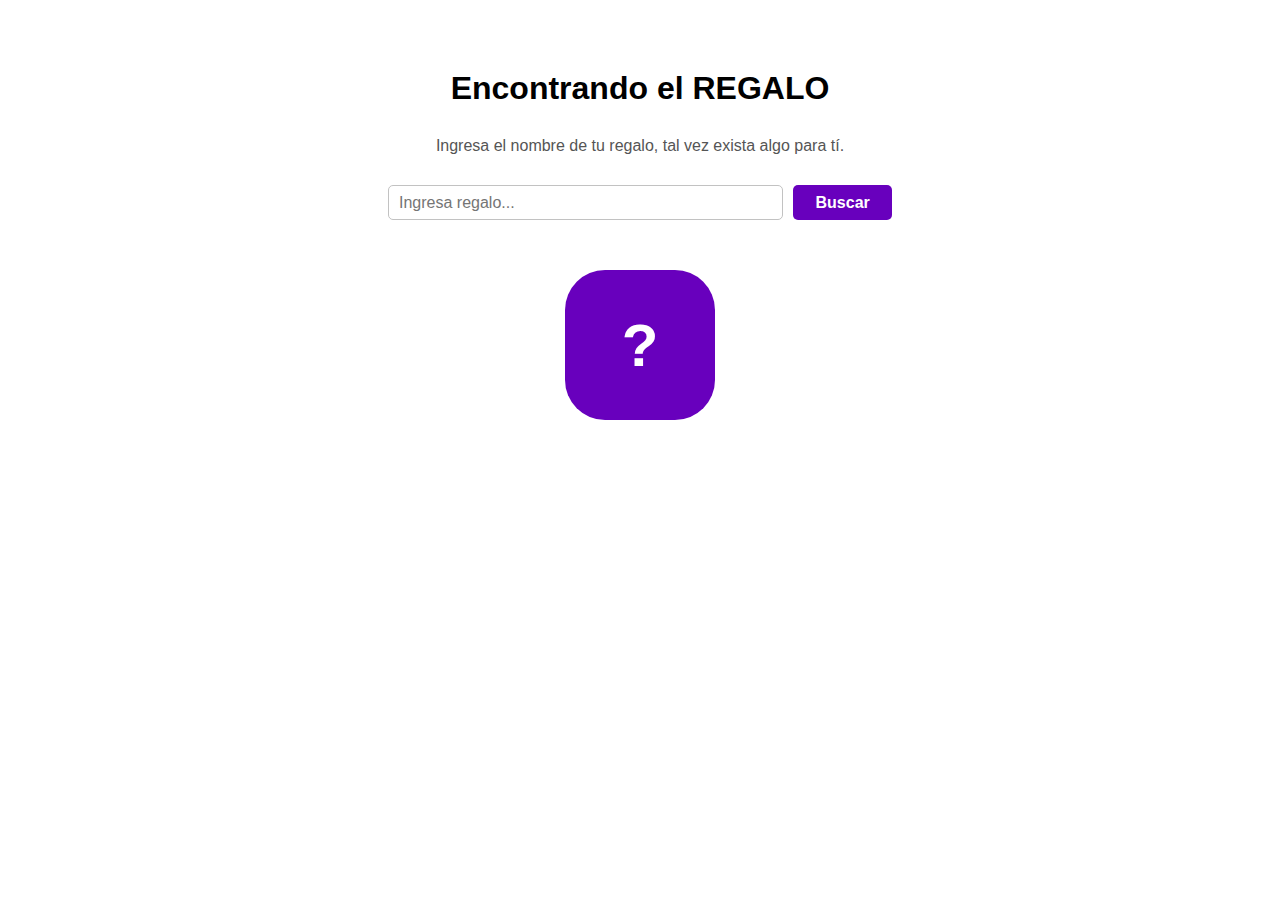
<file: DIA_CINCO/index.html>
<!DOCTYPE html>
<html lang="en">
<head>
    <meta charset="UTF-8">
    <meta name="viewport" content="width=device-width, initial-scale=1.0">
    <title>Document</title>
    <link rel="stylesheet" href="./estilo.css">
    <link
    rel="stylesheet"
    href="https://cdnjs.cloudflare.com/ajax/libs/animate.css/4.1.1/animate.min.css"/>
</head>
<body>
    <div class="container flex">

        <h1>Encontrando el REGALO</h1>

        <p>Ingresa el nombre de tu regalo, tal vez exista algo para tí.</p>

        <div class="entrada flex">
            <input type="text" class="inputLista" value="" placeholder="Ingresa regalo...">
            <button class="buscar">Buscar</button>
        </div>

        <div class="res flex animate__animated">
            <span class="span">?</span>
        </div>
    </div>

    <script src="./doc.js"></script>
</body>
</html>
</file>
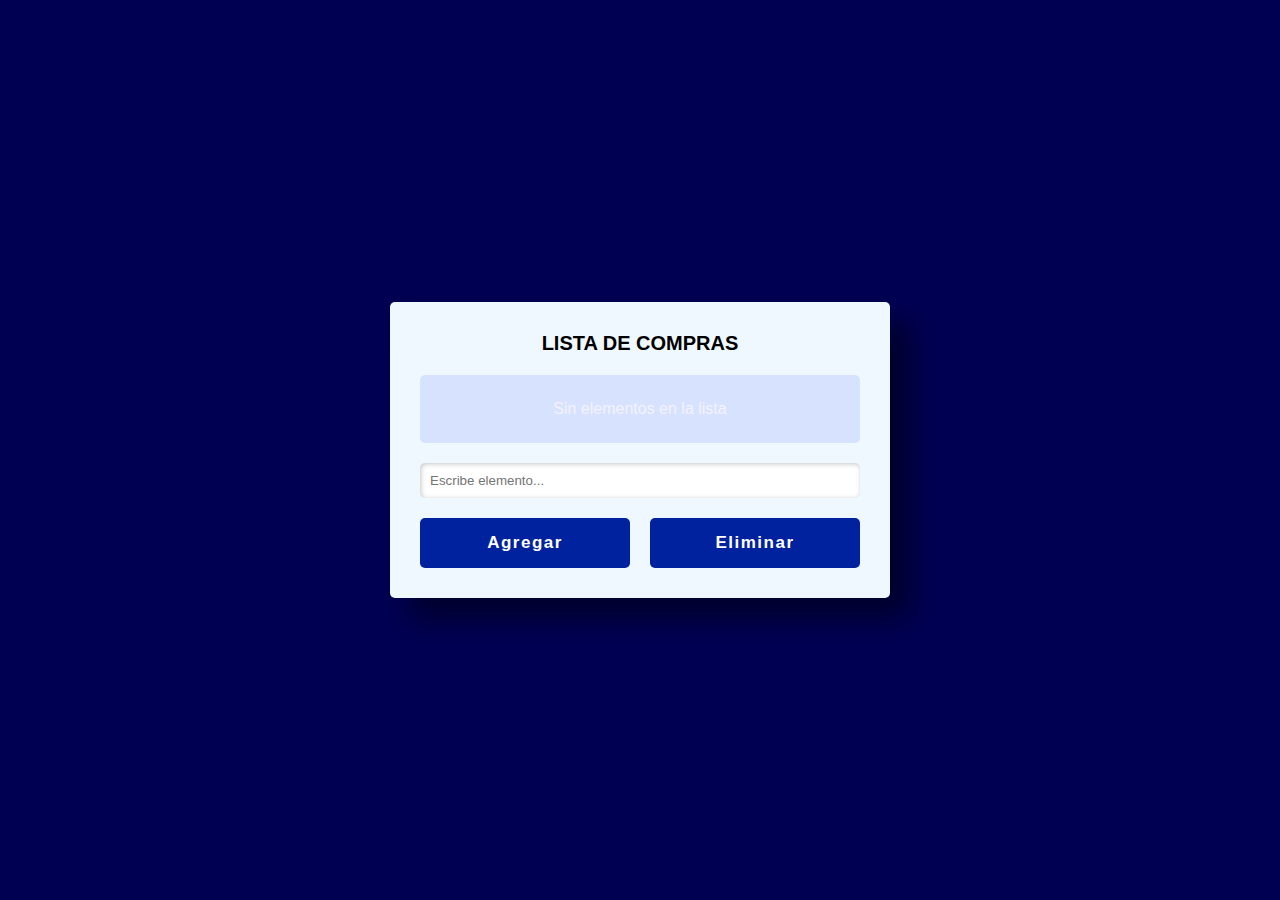
<file: DIA_DOS/index.html>
<!DOCTYPE html>
<html lang="en">
<head>
    <meta charset="UTF-8">
    <meta name="viewport" content="width=device-width, initial-scale=1.0">
    <title>Document</title>
    <link rel="stylesheet" href="./estilo.css">
</head>
<body>
    <div class="container flex">
        <div class="lista_container flex">
            <h1>LISTA DE COMPRAS</h1>
            
            <ul class="elementos_container flex">
                <!--<p>Sin elementos en la lista</p>-->
            </ul>

            
            <input class="entrada" type="text" placeholder="Escribe elemento...">
            

            <div class="botones_container flex">
                <button class="agregar">Agregar</button>
                <button class="eliminar">Eliminar</button>
            </div>
        </div>
    </div>
    <!--checar el js en html-->

    <script src="./doc.js"></script>
</body>
</html>
</file>
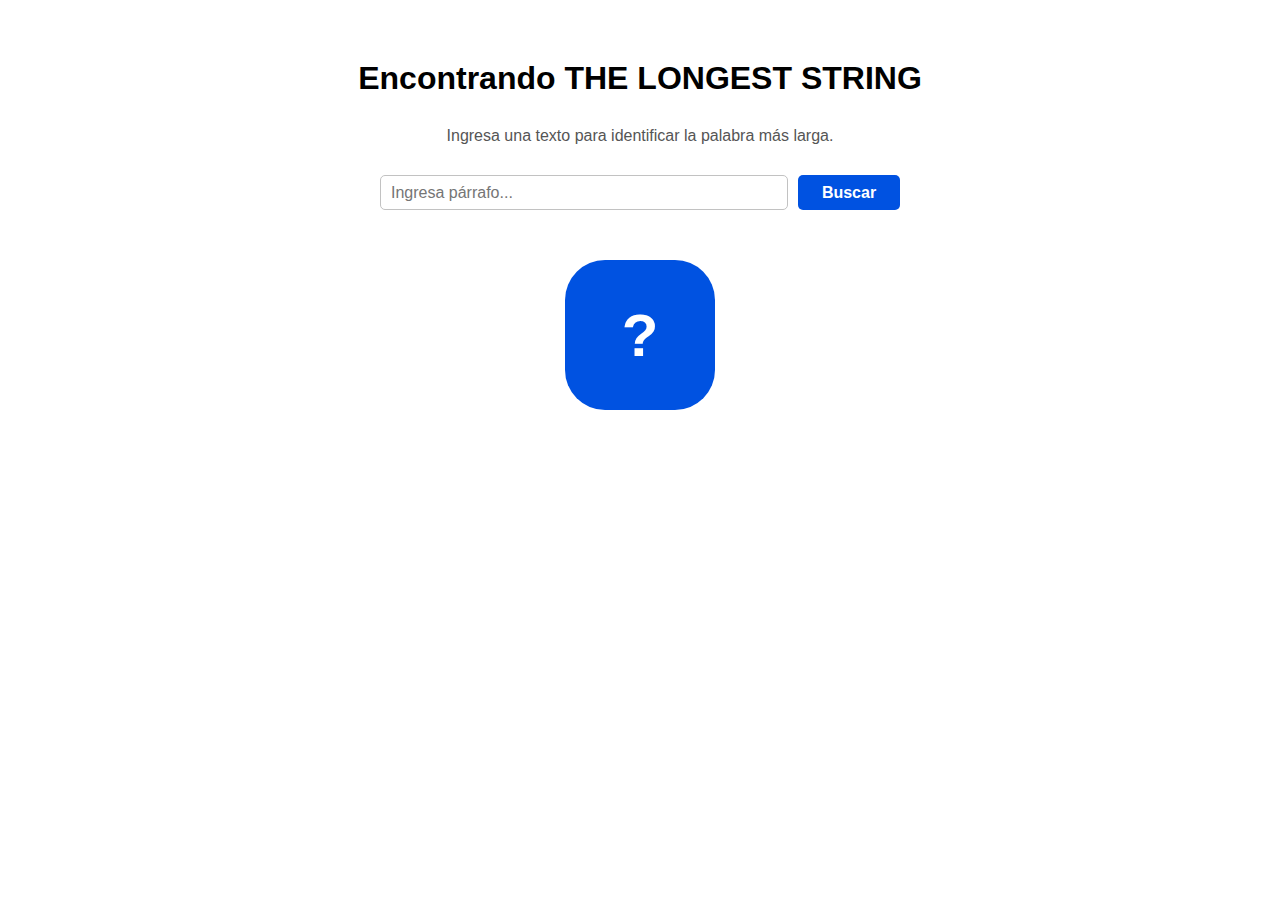
<file: DIA_SEIS/index.html>
<!DOCTYPE html>
<html lang="en">
<head>
    <meta charset="UTF-8">
    <meta name="viewport" content="width=device-width, initial-scale=1.0">
    <title>Document</title>
    <link rel="stylesheet" href="./estilo.css">
    <link
    rel="stylesheet"
    href="https://cdnjs.cloudflare.com/ajax/libs/animate.css/4.1.1/animate.min.css"/>
</head>
<body>
    <div class="container flex">

        <h1>Encontrando THE LONGEST STRING</h1>

        <p>Ingresa una texto para identificar la palabra más larga.</p>

        <div class="entrada flex">
            <input type="text" class="inputLista" value="" placeholder="Ingresa párrafo...">
            <button class="buscar">Buscar</button>
        </div>

        <div class="res flex animate__animated">
            <span class="span">?</span>
        </div>
    </div>

    <script src="./doc.js"></script>
</body>
</html>
</file>
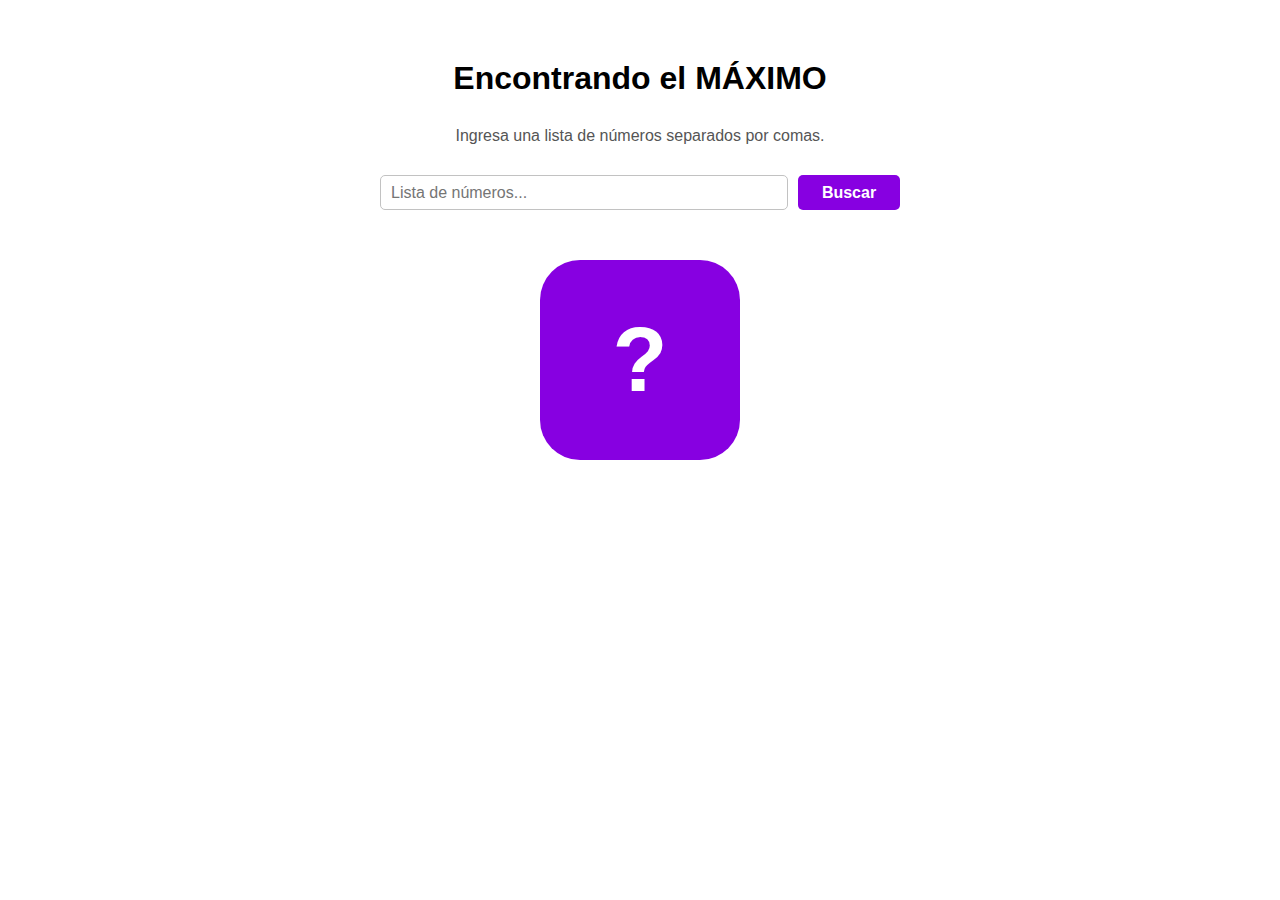
<file: DIA_SIETE/index.html>
<!DOCTYPE html>
<html lang="en">
<head>
    <meta charset="UTF-8">
    <meta name="viewport" content="width=device-width, initial-scale=1.0">
    <title>Document</title>
    <link rel="stylesheet" href="./estilo.css">
    <link
    rel="stylesheet"
    href="https://cdnjs.cloudflare.com/ajax/libs/animate.css/4.1.1/animate.min.css"/>
</head>
<body>
    <div class="container flex">

        <h1>Encontrando el MÁXIMO</h1>

        <p>Ingresa una lista de números separados por comas.</p>

        <div class="entrada flex">
            <input type="text" class="inputLista" value="" placeholder="Lista de números...">
            <button class="buscar">Buscar</button>
        </div>

        <div class="res flex animate__animated">
            <span class="span">?</span>
        </div>
    </div>

    <script src="./doc.js"></script>
</body>
</html>
</file>
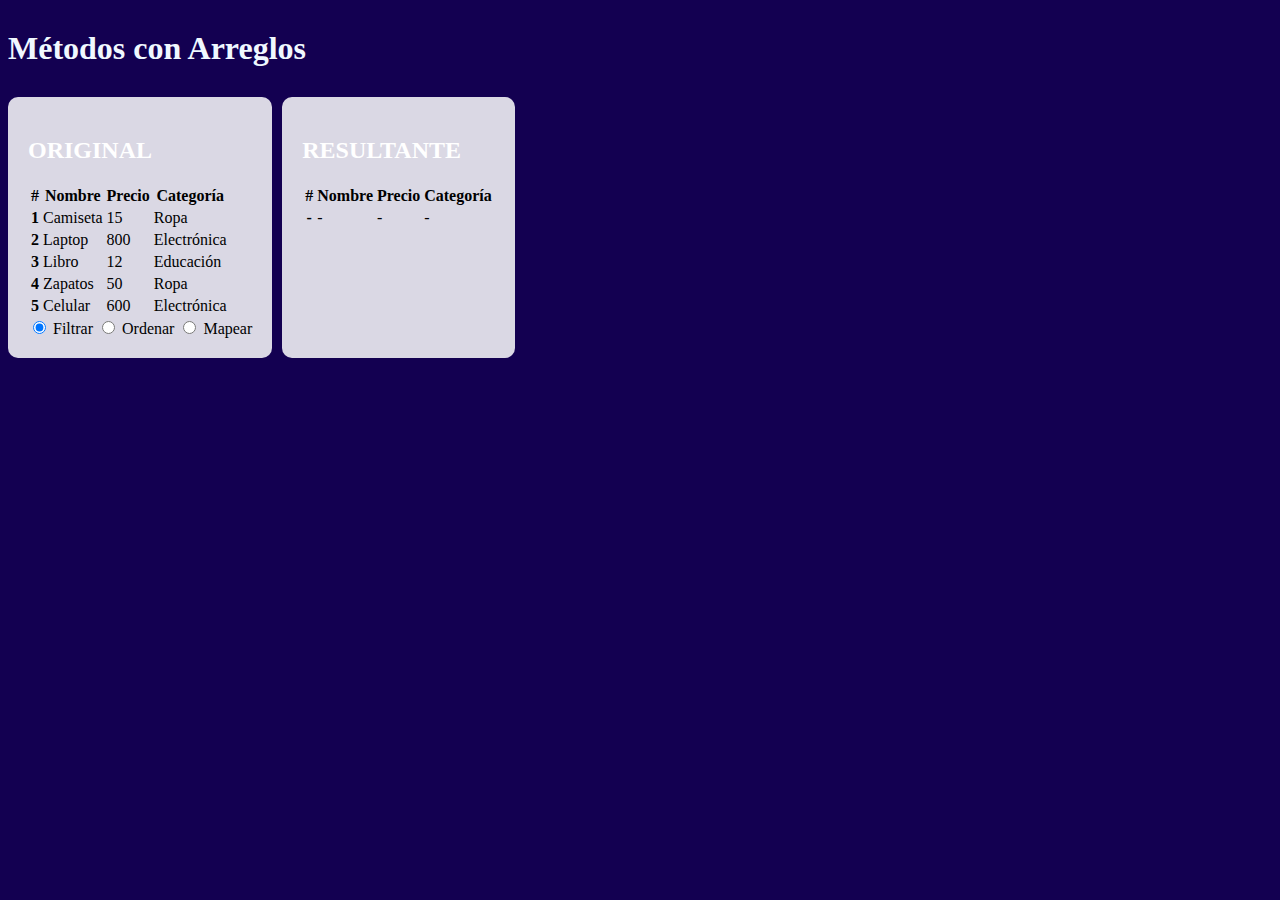
<file: DIA_TRES/index.html>
<!doctype html>
<html lang="en">
  <head>
    <meta charset="utf-8">
    <meta name="viewport" content="width=device-width, initial-scale=1">
    <title>Bootstrap demo</title>
    <link href="https://cdn.jsdelivr.net/npm/bootstrap@5.3.5/dist/css/bootstrap.min.css" rel="stylesheet" integrity="sha384-SgOJa3DmI69IUzQ2PVdRZhwQ+dy64/BUtbMJw1MZ8t5HZApcHrRKUc4W0kG879m7" crossorigin="anonymous">
    <link rel="stylesheet" href="./estilo.css">
  </head>
  <body>
      
    <div class="container">
        
        <div class="container text-center">
            <h1>Métodos con Arreglos</h1>
            <div class="row contenedor align-items-start">
                <div class="col izq">
                    <h2>ORIGINAL</h2>
                    <div class="lista-original">
                        <div class="table-container">
                            <table class="table table-striped">
                                <thead>
                                    <tr>
                                        <th scope="col">#</th>
                                        <th scope="col">Nombre</th>
                                        <th scope="col">Precio</th>
                                        <th scope="col">Categoría</th>
                                    </tr>
                                </thead>
                                <tbody class="tablaOriginalBody">
                                
                                </tbody>
                            </table>
                        </div>
                        <div class="btn-group" role="group" aria-label="Basic radio toggle button group">
                            <input type="radio" class="btn-check" name="btnradio" id="btnradio1" autocomplete="off" checked>
                            <label class="btn btn-outline-primary" for="btnradio1">Filtrar</label>
                            
                            <input type="radio" class="btn-check" name="btnradio" id="btnradio2" autocomplete="off">
                            <label class="btn btn-outline-primary" for="btnradio2">Ordenar</label>
                            
                            <input type="radio" class="btn-check" name="btnradio" id="btnradio3" autocomplete="off">
                            <label class="btn btn-outline-primary" for="btnradio3">Mapear</label>
                        </div>
                    </div>
                </div>
                <div class="col der">
                    <h2>RESULTANTE</h2>
                    <div class="table-container">
                        <table class="table  table-striped">
                            <thead class="headerResultante">

                            </thead>
                            <tbody class="tablaResultanteBody">
                                
                            </tbody>
                        </table>
                    </div>
                </div>
            </div>
        </div>
    </div>



    <script src="./doc.js"></script>
    <script src="https://cdn.jsdelivr.net/npm/bootstrap@5.3.5/dist/js/bootstrap.bundle.min.js" integrity="sha384-k6d4wzSIapyDyv1kpU366/PK5hCdSbCRGRCMv+eplOQJWyd1fbcAu9OCUj5zNLiq" crossorigin="anonymous"></script>
  </body>
</html>
</file>
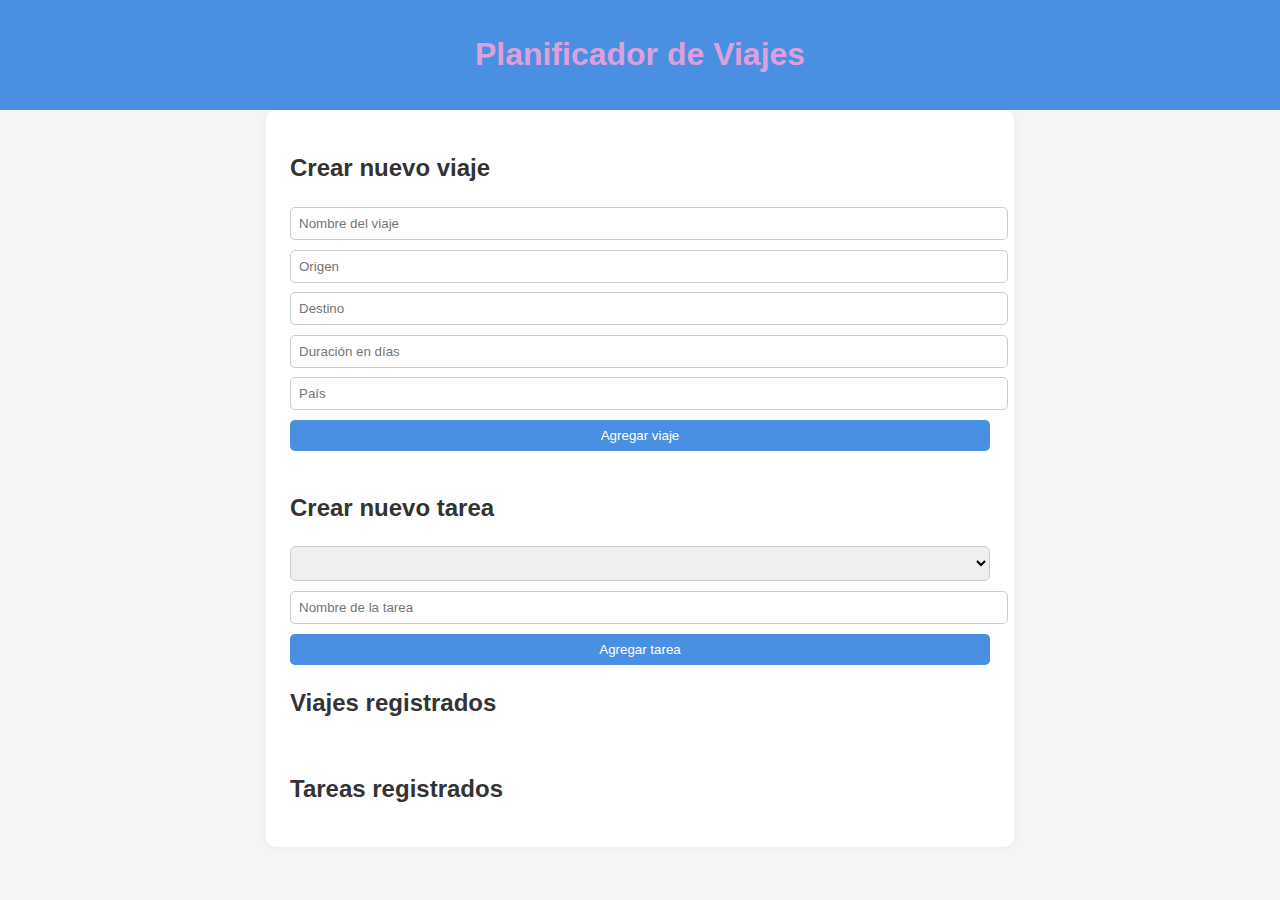
<file: DIA_UNO/index.html>
<!DOCTYPE html>
<html lang="es">

<head>
    <meta charset="UTF-8">
    <meta name="viewport" content="width=device-width, initial-scale=1.0">
    <title>Planificador de Viajes</title>
    <link rel="stylesheet" href="./estilos.css">
    <script defer src="./Viaje.js"></script>
</head>

<body>
    <header>
        <h1>Planificador de Viajes</h1>
    </header>
    <main>
        <h2>Crear nuevo viaje</h2>
        <input type="text" id="nombre" placeholder="Nombre del viaje">
        <input type="text" id="origen" placeholder="Origen">
        <input type="text" id="destino" placeholder="Destino">
        <input type="number" id="duracion" placeholder="Duración en días">
        <input type="text" id="pais" placeholder="País">
        <button class="agregarViaje">Agregar viaje</button> <!-- Crear un viaje -->
        <br>
        <br>
        <h2>Crear nuevo tarea</h2>
        <select class="nombreViaje"></select>
        <input type="text" id="tarea" placeholder="Nombre de la tarea">
        <button class="agregarTarea">Agregar tarea</button>
        <br>
        <h2>Viajes registrados</h2>
        <div id="lista-viajes"></div>
        <br>
        <h2>Tareas registrados</h2>
        <div id="lista-tareas"></div>
    </main>

    <div id="modal" class="modal-overlay">
        <div class="modal">
            <p id="modal-text"></p>
            <button onclick="cerrarModal()">Cerrar</button> <!-- Cerrar la modal -->
        </div>
    </div>

    <div id="prompt-modal" class="modal-overlay">
        <div class="modal">
            <p>Ingresa una nueva tarea para este viaje:</p>
            <input type="text" id="prompt-input">
            <div class="modal-buttons">
                <button onclick="confirmarPrompt()">Aceptar</button> <!-- Confirmar -->
                <button onclick="cerrarPrompt()" class="cancel">Cancelar</button> <!-- Cerrar -->
            </div>
        </div>
    </div>
</body>


</html>
</file>
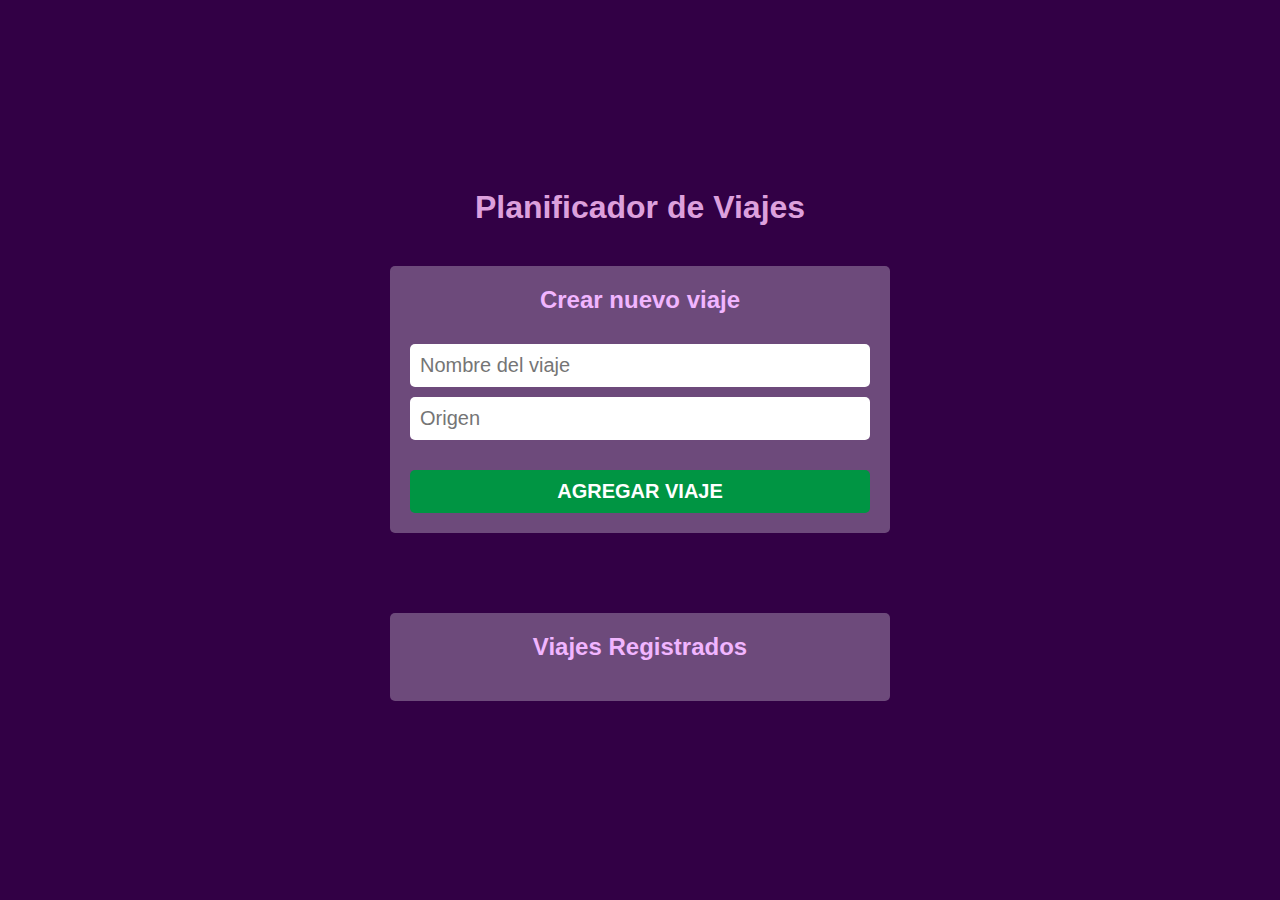
<file: DIA_UNO/DIA_UNO/index.html>
<!DOCTYPE html>
<html lang="en">
<head>
    <meta charset="UTF-8">
    <meta name="viewport" content="width=device-width, initial-scale=1.0">
    <link rel="stylesheet" href="./estilo.css">
    <title>Document</title>
</head>
<body>
    <main class="main flex">
        <h1>Planificador de Viajes</h1>
        <div class="main_container flex">
            
            <h2>Crear nuevo viaje</h2>
            
            <div class="container_campos flex">
                <input class="nomViaje" type="text" placeholder="Nombre del viaje">
                <input class="origen" type="text" placeholder="Origen">
                <!--
                <input type="text" placeholder="Destino">
                <input type="text" placeholder="Duración en días">
                <input type="text" placeholder="País">
                <input type="text" placeholder="Transporte">
                -->
            </div>

            <button class="agregarViaje boton">Agregar Viaje</button>
        </div>

        <div class="second_container">
            <h2>Viajes Registrados</h2>

            <div class="viajes_container flex"></div>
        </div>
    </main>

    <script src="./doc.js"></script>
</body>
</html>
</file>
<file: DIA_CINCO/estilo.css>
*{
    margin: 0;
    padding: 0;
    border: none;

    box-sizing: border-box;

    font-family: sans-serif;
}

p{
    color: rgb(85, 85, 85);
}

h1{
    margin-top: 30px;
    text-align: center;
}

.flex{
    display: flex;
    justify-content: center;
    align-items: center;
}

.container{
    flex-direction: column;
    gap: 30px;

    max-width: 650px;

    margin: auto;
    margin-top: 30px;

    padding: 10px;
}

.entrada{
    height: 35px;

    width: 80%;

    gap: 10px;
}

input, button{
    height: 100%;

    font-size: 16px;
}

input{
    width: 80%;

    padding-left: 10px;

    border: solid 1px rgb(194, 194, 194);
    border-radius: 5px;
}

button{
    width: 20%;
    border-radius: 5px;

    background-color: rgb(104, 0, 189);

    color: white;
    font-weight: bold;

    transition: all 0.5s ease;
}

button:hover{
    cursor: pointer;
    background-color: rgb(73, 0, 133);
}

.res{
    flex-direction: column;
    text-align: center;

    min-height: 150px;
    min-width: 150px;

    background-color: rgb(104, 0, 189);

    border-radius: 40px;

    color: white;
    font-size: 60px;
    font-weight: 900;

    margin-top: 20px;
    padding: 20px 20px;
}

.res p{
    color: rgb(204, 136, 255);

    font-size: 30px;
}

.ani{
    background-color: black;
}
</file>
<file: DIA_DOS/estilo.css>
*{
    font-family: sans-serif;
    border: 0;
    margin: 0;
    padding: 0;

    box-sizing: border-box;
}

.flex{
    display: flex;
    justify-content: center;
    align-items: center;
}

.container{
    background-color: rgb(0, 0, 83);
    
    height: 100vh;
    width: 100%;
}

.lista_container{
    flex-direction: column;
    gap: 20px;

    margin: 30px;

    background-color: aliceblue;

    padding: 30px;

    border-radius: 5px;

    box-shadow: 20px 20px 30px rgba(0, 0, 0, 0.483);

    min-width: 400px;
    max-width: 600px;
    width: 500px;
}

h1{
    font-size: 20px;
}

.elementos_container{
    flex-direction: column;
    gap: 10px;

    padding: 20px;

    background-color: rgb(215, 226, 255);

    border-radius: 5px;

    width: 100%;
    height: 100%;   
}

li{
    list-style: none;

    background-color: aliceblue;
    
    width: 100%;
    padding: 5px;
    
    border-radius: 5px;
}

.botones_container{
    width: 100%;
    gap: 20px;
}

.botones_container button{
    width: 50%;

    padding: 15px;

    color: white;

    font-weight: bold;

    font-size: 17px;
    letter-spacing: 1.5px;

    background-color: rgb(0, 34, 159);

    border-radius: 5px;

    transition: all 1s ease;

    cursor: pointer;
}

.botones_container button:hover{
    background-color: rgb(0, 0, 43);
}

p{
    color: rgb(184, 184, 255);
}

.entrada{
    width: 100%;

    padding: 10px;

    box-shadow: inset 1px 1px 5px rgba(0, 0, 0, 0.228);

    border-radius: 5px;
}

.sinElementos{
    color: rgb(244, 243, 255);

    background-color: transparent;

    text-align: center;
}
</file>
<file: DIA_SEIS/estilo.css>
*{
    margin: 0;
    padding: 0;
    border: none;

    box-sizing: border-box;

    font-family: sans-serif;
}

p{
    color: rgb(85, 85, 85);
}

h1{
    margin-top: 30px;
    text-align: center;
}

.flex{
    display: flex;
    justify-content: center;
    align-items: center;
}

.container{
    flex-direction: column;
    gap: 30px;

    max-width: 650px;

    margin: auto;
    margin-top: 30px;
}

.entrada{
    height: 35px;

    width: 80%;

    gap: 10px;
}

input, button{
    height: 100%;

    font-size: 16px;
}

input{
    width: 80%;

    padding-left: 10px;

    border: solid 1px rgb(194, 194, 194);
    border-radius: 5px;
}

button{
    width: 20%;
    border-radius: 5px;

    background-color: rgb(0, 82, 225);

    color: white;
    font-weight: bold;

    transition: all 0.5s ease;
}

button:hover{
    cursor: pointer;
    background-color: rgb(0, 51, 139);
}

.res{
    min-height: 150px;
    min-width: 150px;

    background-color: rgb(0, 82, 225);

    border-radius: 40px;

    color: white;
    font-size: 60px;
    font-weight: 900;

    margin-top: 20px;
    padding: 0 20px;
}

.ani{
    background-color: black;
}
</file>
<file: DIA_SIETE/estilo.css>
*{
    margin: 0;
    padding: 0;
    border: none;

    box-sizing: border-box;

    font-family: sans-serif;
}

p{
    color: rgb(85, 85, 85);
}

h1{
    margin-top: 30px;
}

.flex{
    display: flex;
    justify-content: center;
    align-items: center;
}

.container{
    flex-direction: column;
    gap: 30px;

    max-width: 650px;

    margin: auto;
    margin-top: 30px;
}

.entrada{
    height: 35px;

    width: 80%;

    gap: 10px;
}

input, button{
    height: 100%;

    font-size: 16px;
}

input{
    width: 80%;

    padding-left: 10px;

    border: solid 1px rgb(194, 194, 194);
    border-radius: 5px;
}

button{
    width: 20%;
    border-radius: 5px;

    background-color: rgb(135, 0, 225);

    color: white;
    font-weight: bold;

    transition: all 0.5s ease;
}

button:hover{
    cursor: pointer;
    background-color: rgb(101, 0, 169);
}

.res{
    height: 200px;
    width: 200px;

    background-color: rgb(135, 0, 225);

    border-radius: 40px;

    color: white;
    font-size: 90px;
    font-weight: 900;

    margin-top: 20px;
}

.ani{
    background-color: black;
}
</file>
<file: DIA_TRES/estilo.css>
body{
    background-color: rgb(19, 0, 81);
}
.contenedor{
    display: flex;
    gap: 10px;
}

.der, .izq{
    width: auto;
    padding: 20px;

    border-radius: 10px;

    background-color: rgba(255, 255, 255, 0.849);
}

h1{
    margin: 30px 0;
    color: aliceblue;
}

h2{
    color: rgb(255, 255, 255);
}
</file>
<file: DIA_UNO/estilos.css>
body {
    font-family: 'Segoe UI', sans-serif;
    margin: 0;
    padding: 0;
    background: #f5f5f5;
    color: #333;
}

h1{
    margin-top: 20px;
    color: plum;
}

header {
    background: #4a90e2;
    color: white;
    padding: 1rem;
    text-align: center;
}

main {
    padding: 1.5rem;
    max-width: 700px;
    margin: auto;
    background: white;
    border-radius: 10px;
    box-shadow: 0 0 10px rgba(0, 0, 0, 0.05);
}

input,
button,
select {
    padding: 0.5rem;
    margin: 0.3rem 0;
    border-radius: 5px;
    border: 1px solid #ccc;
    width: 100%;
}

button {
    background-color: #4a90e2;
    color: white;
    cursor: pointer;
    border: none;
}

button:hover {
    background-color: #357ab8;
}

.viaje-card {
    border: 1px solid #ddd;
    border-radius: 8px;
    padding: 1rem;
    margin-bottom: 1rem;
    background: #fafafa;
}

.tareas {
    margin-top: 0.5rem;
}

.tareas li {
    margin: 0.2rem 0;
}

.modal-overlay {
    position: fixed;
    top: 0;
    left: 0;
    width: 100%;
    height: 100%;
    background: rgba(0, 0, 0, 0.4);
    display: none;
    justify-content: center;
    align-items: center;
    z-index: 1000;
}

.modal {
    background: white;
    padding: 1.5rem;
    border-radius: 10px;
    max-width: 400px;
    text-align: center;
    box-shadow: 0 5px 15px rgba(0, 0, 0, 0.2);
    width: 90%;
}

.modal input {
    width: 100%;
    margin-bottom: 1rem;
}

.modal-buttons {
    display: flex;
    justify-content: center;
    gap: 0.5rem;
}

.modal-buttons button.cancel {
    background: #ccc;
    color: #333;
}

.tareas {
    list-style: none;
    padding: 0;
}

.tareas li {
    display: flex;
    justify-content: space-between;
    align-items: center;
    background: #f0f4f8;
    padding: 0.5rem 0.75rem;
    border-radius: 5px;
    margin-bottom: 0.4rem;
    font-size: 0.95rem;
}

.tareas li button {
    background: #e74c3c;
    color: white;
    border: none;
    padding: 0.25rem 0.5rem;
    border-radius: 4px;
    font-size: 0.8rem;
    cursor: pointer;
    flex-shrink: 0;
    margin-left: 0.5rem;
    width: auto;
    height: auto;
}


.tareas li button:hover {
    background: #c0392b;
}

.danger-button {
    background-color: #e74c3c;
}

.danger-button:hover {
    background-color: #c0392b;
}
</file>
<file: DIA_UNO/DIA_UNO/estilo.css>
*{
    border: 0;
    margin: 0;
    padding: 0;

    box-sizing: border-box;
    font-family: sans-serif;
}

.flex{
    display: flex;
    align-items: center;
    justify-content: center;
}

body{
    background-color: rgb(50, 0, 69);
}

main{
    flex-direction: column;

    background-color: rgb(50, 0, 69);

    width: 100%;
    min-height: 100vh;
}

.main_container, .second_container{
    min-width: 400px;
    width: 80%;
    max-width: 500px;

    flex-direction: column;
    gap: 30px;
    
    margin: 40px;
    padding: 20px;

    border-radius: 5px;

    background-color: rgba(255, 255, 255, 0.29);
}

.container_campos{
    gap: 10px;

    width: 100%;
    flex-direction: column;
}

.second_container{
    display: flex;
    flex-direction: column;
    gap: 20px;
}

input{
    width: 100%;

    border-radius: 5px;
    padding: 10px;

    font-size: 20px;
}

.boton{
    width: 100%;

    border-radius: 5px;

    background: rgb(0, 149, 67);

    padding: 10px;

    font-size: 20px;
    font-weight: bold;
    color: rgb(255, 255, 255);

    text-transform: uppercase;
}


.viajes_container{
    border-radius: 5px;

    gap: 20px;
    flex-direction: column;
}

.eliminarTarea, .eliminarViaje{
    background-color: rgb(114, 0, 167);
}

.listaTareas{
    width: 100%;

    display: flex;
    justify-content: center;
    align-items: center;
    flex-direction: column;
    flex-wrap: wrap;
    gap: 10px;

    padding: 10px;

    background-color: rgba(98, 0, 147, 0.356);
    border-radius: 5px;

    flex-direction: row;
}

li{
    width: 100%;

    display: flex;
    align-items: center;

    gap: 10px;

    list-style: none;

    background-color: rgb(255, 245, 255);
    padding: 10px;
    border-radius: 5px;
}

.item_tarea{
    width: 100%;
}

.eliminarTarea{
    justify-self: right;
    
    width: auto;
}

.camposAgregarTarea{
    display: flex;
    gap: 10px;

    width: 100%;
}

.viajeRegistrado{
    width: 100%;

    display: flex;
    justify-content: center;
    align-items: center;
    flex-direction: column;
    gap: 10px;

    padding: 20px;

    background-color: rgb(254, 231, 255);

    border-radius: 5px;
}

h1{
    color: plum;
    margin-top: 30px;
}

h2{
    color: rgb(241, 181, 255);
    text-align: center;
}

p, h3{
    width: 100%;
    justify-self: left;
}

h3{
    font-size: 25px;
}

p{
    font-size: 20px;
}

.labels{
    font-weight: bold;
}
</file>
